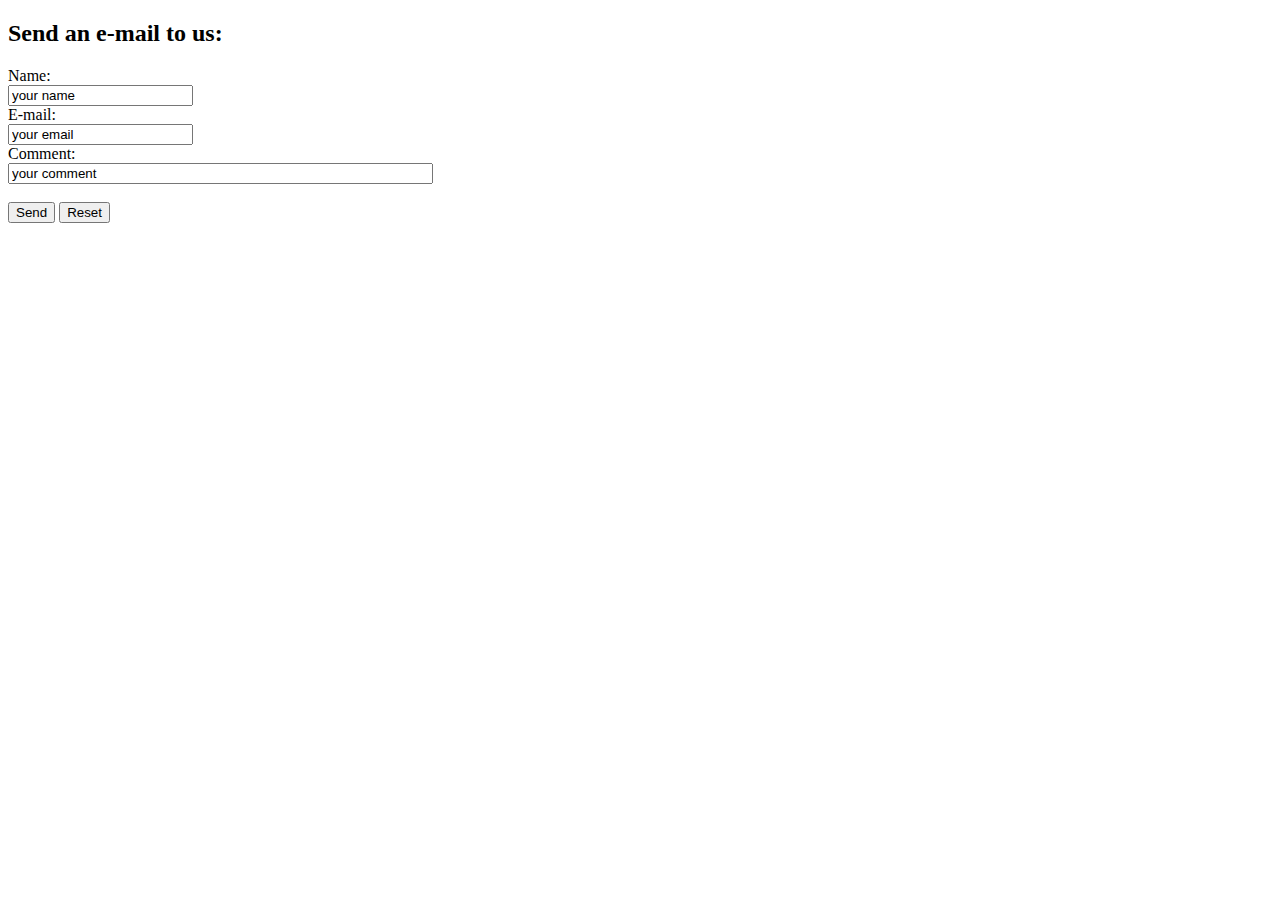
<file: untitled.html>
<!DOCTYPE html>
<html>
<body>

<h2>Send an e-mail to us:</h2>

<form action="MAILTO:200016@hkis.edu.hk" method="post" enctype="text/plain">
Name:<br>
<input type="text" name="name" value="your name"><br>
E-mail:<br>
<input type="text" name="mail" value="your email"><br>
Comment:<br>
<input type="text" name="comment" value="your comment" size="50"><br><br>
<input type="submit" value="Send">
<input type="reset" value="Reset">
</form>

</body>
</html>
</file>
